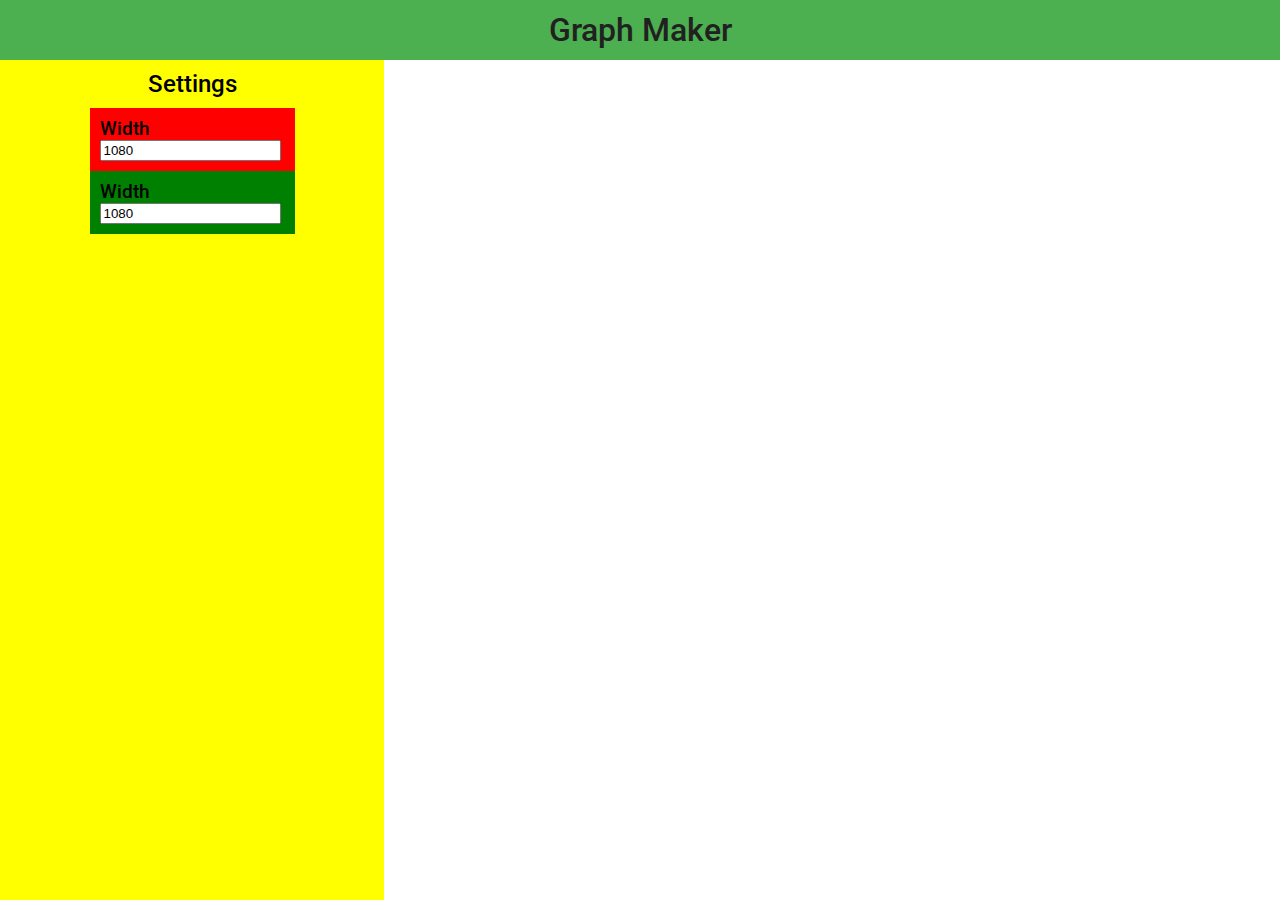
<file: src/index.html>
<!DOCTYPE html>
<html>
  <head>
    <meta charset="utf-8">
    <title>Graph Maker</title>

    <meta name="viewport" content="width=device-width,initial-scale=1.0">

    <link href="https://fonts.googleapis.com/css?family=Roboto" rel="stylesheet">
    <link rel="stylesheet" href="style.css">
  </head>

  <body>

    <header>
      <h1>Graph Maker</h1>
    </header>

    <main>

      <div id="settings">
        <h2>Settings</h2>

        <div id="columns">

          <div id="left">

            <div class="setting">
              <h3>Width</h3>
              <input type="number" min="1" value="1080">
            </div>

          </div>
          <div id="right">
            <div class="setting">
              <h3>Width</h3>
              <input type="number" min="1" value="1080">
            </div>
          </div>

        </div>

      </div>

      <canvas id="canvas"></canvas>

    </main>

  </body>
</html>
</file>
<file: src/style.css>
body {
  margin:0;
  height:100vh;
}

header {
  text-align:center;
  background:#4CAF50;
  height:60px;
  line-height:60px;
}

h1 {
  font-family:'Roboto', sans-serif;
  font-weight:500;
  margin:0;
  color:#212121;
}

main {
  height:calc(100% - 60px);
}

#settings {
  float:left;
  width:30%;
  height:100%;
  background:yellow;
}

#settings h2 {
  font-family:'Roboto', sans-serif;
  font-weight:500;
  margin:0;
  text-align:center;
  margin:10px;
}

#columns {
  display:flex;
  justify-content:center;
  flex-wrap:wrap;
}

#left {
  background:red;
}

#right {
  background:green;
}

.setting {
  margin:auto;
  display:table;
  padding:10px;
}
.setting h3 {
  margin:0;
  font-family:'Roboto', sans-serif;
  font-weight:500;
}
.setting input {
  width:94%;
}

#canvas {
  float:right;
  width:70%;
  height:100%;
}
</file>
